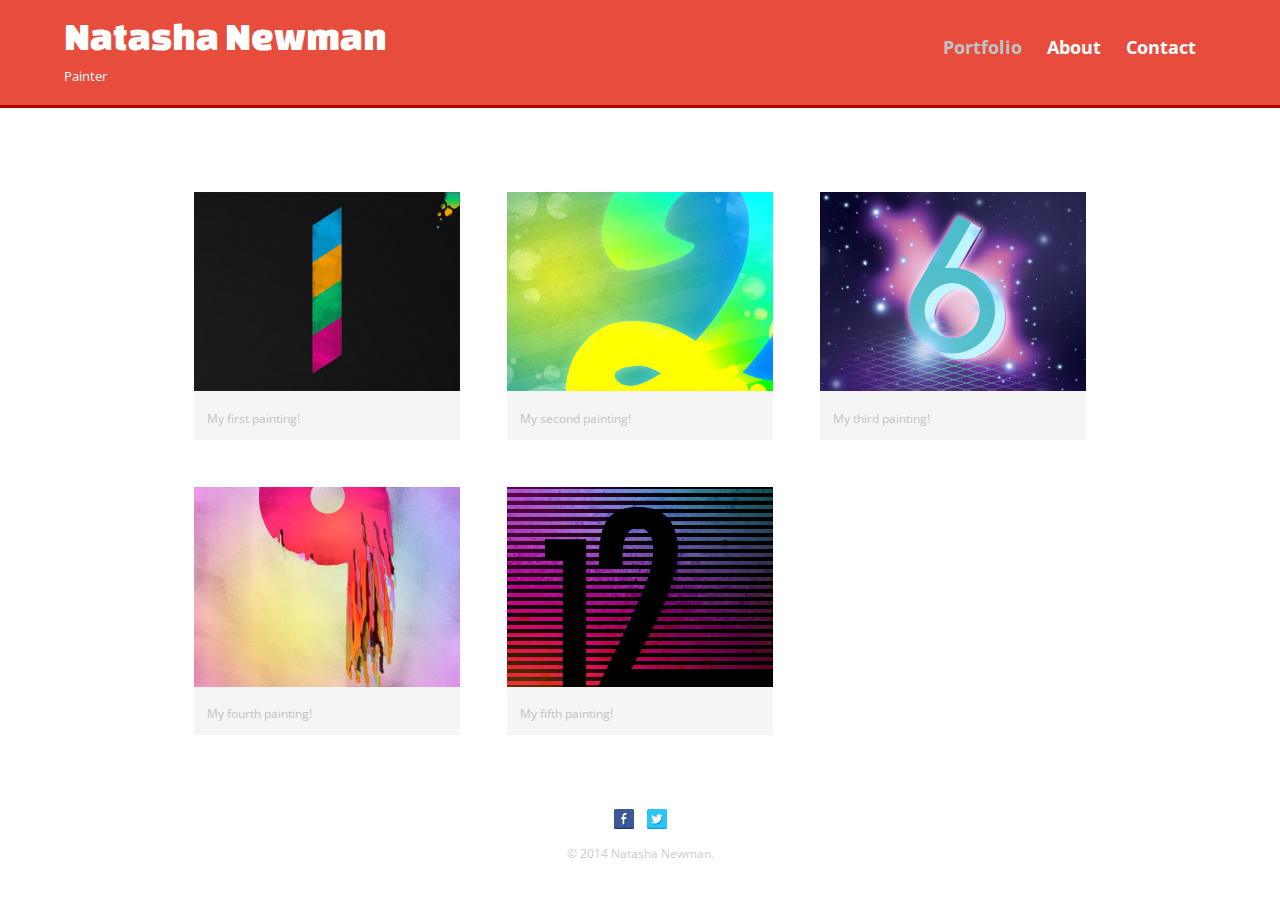
<file: index.html>
<!DOCTYPE html>
	<html>
		<head>
			<meta charset="utf-8">
			<title>Natasha Newman | Painter</title>
			<link rel='stylesheet' href='css/normalize.css'>
			<link href='http://fonts.googleapis.com/css?family=Open+Sans:700,400|Changa+One' rel='stylesheet' type='text/css'>
			<link rel='stylesheet' href='css/main.css'>
			<link rel='stylesheet' href='css/responsive.css'>
			<meta name='viewport' content='width=device-width, initial-scale=1.0'>
		</head>
		<body>
			<header>
				<a href="index.html" id='logo'>
					<h1> Natasha Newman</h1>
					<h2> Painter </h2>
				</a>
				<nav>
					<ul>
					<li><a href="index.html" class='selected'>Portfolio</a></li>	
					<li><a href="about.html">About</a></li>
					<li><a href="contact.html">Contact</a></li>
					</ul>
				</nav>
			</header>
			<div id="wrapper">
				<section>
					<ul id='gallery'>
						<li>
							<a href ="img/numbers-01.jpg">
								<img src="img/numbers-01.jpg" alt =''>	
								<p> My first painting! </p>
							</a>
						</li>
							<li>
							<a href ="img/numbers-02.jpg">
								<img src="img/numbers-02.jpg" alt =''>	
								<p> My second painting! </p>
							</a>
						</li>
							<li>
							<a href ="img/numbers-06.jpg">
								<img src="img/numbers-06.jpg" alt =''>	
								<p> My third painting! </p>
							</a>
						</li>
							<li>
							<a href ="img/numbers-09.jpg">
								<img src="img/numbers-09.jpg" alt =''>	
								<p> My fourth painting! </p>
							</a>
						</li>
							<li>
							<a href ="img/numbers-12.jpg">
								<img src="img/numbers-12.jpg" alt =''>	
								<p> My fifth painting! </p>
							</a>
						</li>
					</ul>
				</section>
				<footer>
					<a href="http://facebook.com/natashanewman"><img src="icons/facebook.png" alt="Facebook Logo" class='social-icon'></a>
					<a href="http://twitter.com/natashanewman"><img src="icons/twitter.png" alt="Twitter Logo" Class='social-icon'></a>
					<p>&copy; 2014 Natasha Newman.</p>
				</footer>
			</div>
		</body>
	</html>
</file>
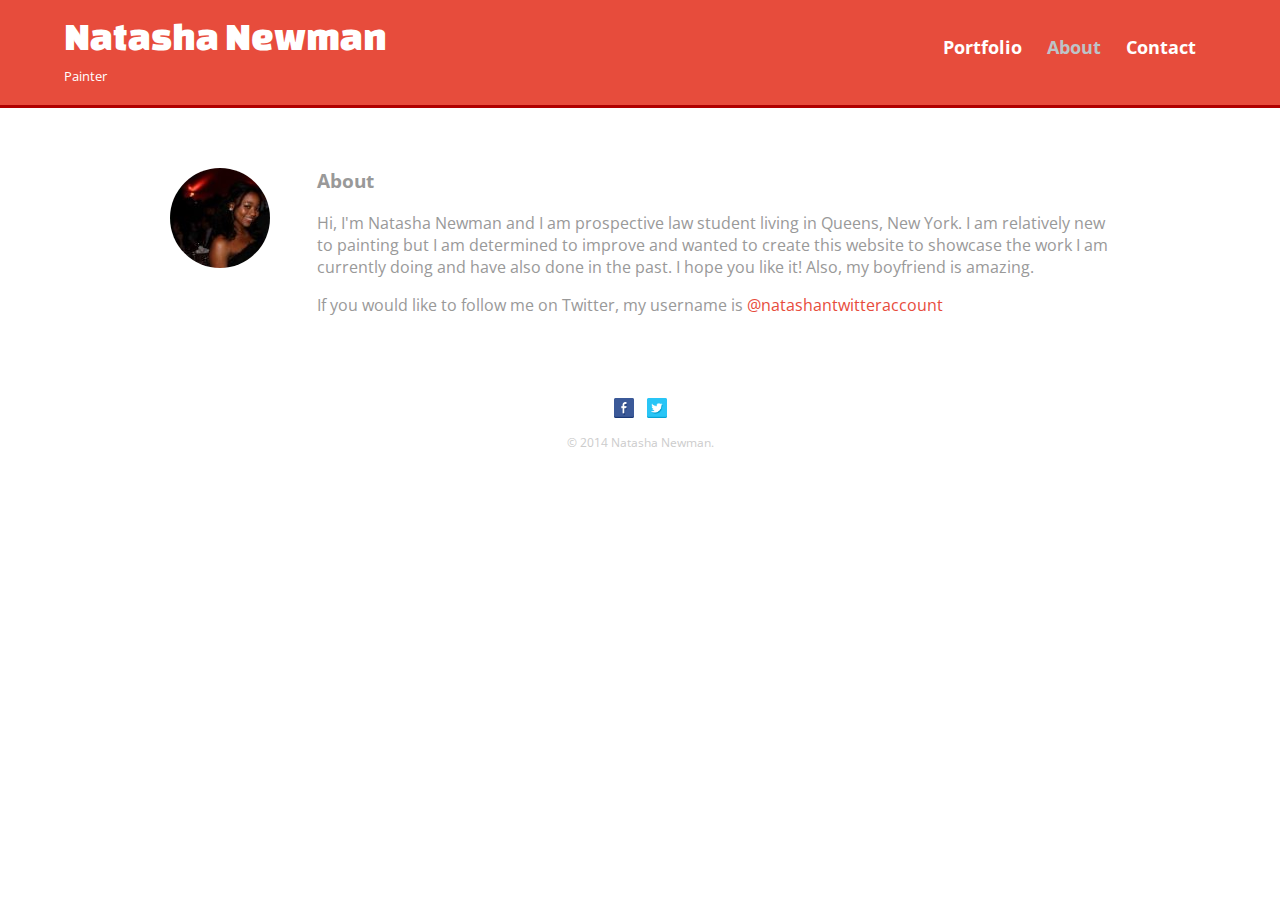
<file: about.html>
<!DOCTYPE html>
	<html>
		<head>
			<meta charset="utf-8">
			<title>Natasha Newman | Painter</title>
			<link rel='stylesheet' href='css/normalize.css'>
			<link href='http://fonts.googleapis.com/css?family=Open+Sans:700,400|Changa+One' rel='stylesheet' type='text/css'>
			<link rel='stylesheet' href='css/main.css'>
			<link rel='stylesheet' href='css/responsive.css'>
			<meta name='viewport' content='width=device-width, initial-scale=1.0'>
		</head>
		<body>
			<header>
				<a href="index.html" id='logo'>
					<h1> Natasha Newman</h1>
					<h2> Painter </h2>
				</a>
				<nav>
					<ul>
					<li><a href="index.html" >Portfolio</a></li>	
					<li><a href="about.html" class='selected'>About</a></li>
					<li><a href="contact.html">Contact</a></li>
					</ul>
				</nav>
			</header>
			<div id="wrapper">
				<section>
					<img src="img/natasha-profile.jpg" alt='photograph of Natasha Newman' class='profile-photo'>
					<h3>About</h3>
					<p>Hi, I'm Natasha Newman and I am prospective law student living in Queens, New York.  I am relatively new to painting but I am determined to improve and wanted to create this website to showcase the work I am currently doing and have also done in the past.  I hope you like it!  Also, my boyfriend is amazing.</p>
					<p>If you would like to follow me on Twitter, my username is <a href='twitter.com/natashatwitter'>@natashantwitteraccount</p>
				</section>
				<footer>
					<a href="http://facebook.com/natashanewman"><img src="icons/facebook.png" alt="Facebook Logo" class='social-icon'></a>
					<a href="http://twitter.com/natashanewman"><img src="icons/twitter.png" alt="Twitter Logo" Class='social-icon'></a>
					<p>&copy; 2014 Natasha Newman.</p>
				</footer>
			</div>
		</body>
	</html>
</file>
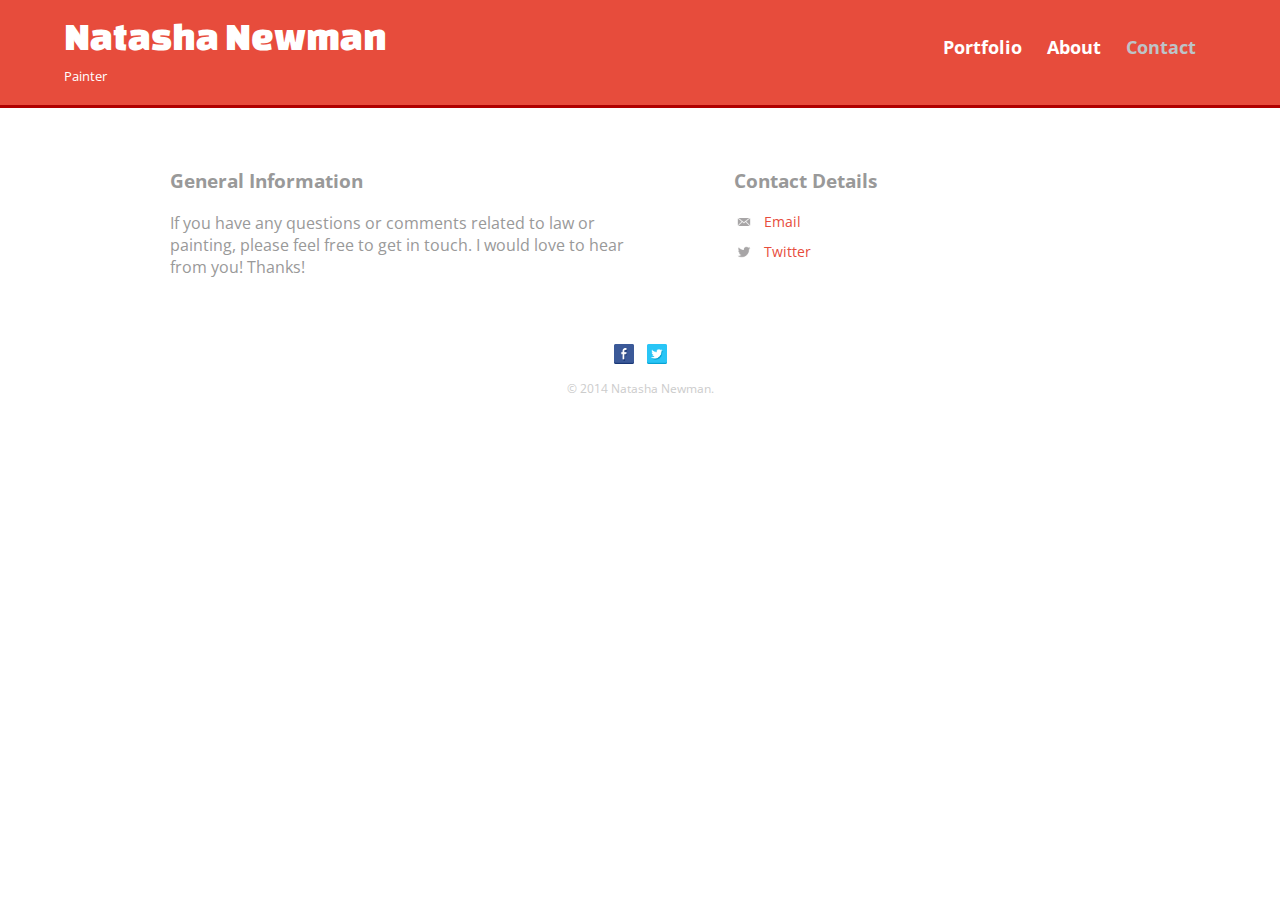
<file: contact.html>
<!DOCTYPE html>
	<html>
		<head>
			<meta charset="utf-8">
			<title>Natasha Newman | Painter</title>
			<link rel='stylesheet' href='css/normalize.css'>
			<link href='http://fonts.googleapis.com/css?family=Open+Sans:700,400|Changa+One' rel='stylesheet' type='text/css'>
			<link rel='stylesheet' href='css/main.css'>
			<link rel='stylesheet' href='css/responsive.css'>
			<meta name='viewport' content='width=device-width, initial-scale=1.0'>
		</head>
		<body>
			<header>
				<a href="index.html" id='logo'>
					<h1> Natasha Newman</h1>
					<h2> Painter </h2>
				</a>
				<nav>
					<ul>
					<li><a href="index.html" >Portfolio</a></li>	
					<li><a href="about.html" >About</a></li>
					<li><a href="contact.html" class='selected'>Contact</a></li>
					</ul>
				</nav>
			</header>
			<div id="wrapper">
				<section id='primary'>
					<h3>General Information</h3>
					<p>If you have any questions or comments related to law or painting, please feel free to get in touch.  I would love to hear from you! Thanks!</p>
				</section>
				<section id ='secondary'>
					<h3>Contact Details</h3>
						<ul class='contact-info'>
							<li class="email"><a href='http://gmail.com/natashanewman27@gmail.com'>Email</a></li>	
							<li class="twitter"><a href='http://twitter.com/intent/tweet?screen_name=natashatwitter'>Twitter</a></li>
						</ul>
				</section>
				<footer>
					<a href="http://facebook.com/natashanewman"><img src="icons/facebook.png" alt="Facebook Logo" class='social-icon'></a>
					<a href="http://twitter.com/natashanewman"><img src="icons/twitter.png" alt="Twitter Logo" Class='social-icon'></a>
					<p>&copy; 2014 Natasha Newman.</p>
				</footer>
			</div>
		</body>
	</html>
</file>
<file: css/main.css>
/**************************************
GENERAL
**************************************/
body {
	font-family: 'Open Sans', sans-serif;
}

a {
	text-decoration: none;
}

#wrapper {
	max-width: 940px;
	margin: 0 auto;
	padding: 0 5%;
}

img {
	max-width: 100%;
}

h3 {
	margin: 0 0 1em 0;

}


/**************************************
HEADER
**************************************/

header {
	float: left;
	margin: 0 0 30px 0;
	padding: 5px 0 0 0;
	width: 100%;
	border-bottom: 3px solid #B00000;
}

#logo {
	text-align: center;
	margin: 0;
}

h1 {
	font-family: 'Changa One', cursive;
	margin: 15px 0;
	font-size: 1.75em;
	font-weight: normal;
	line-height: 0.8em;
}

h2 {
	font-size: 1em;
	margin: -5px, 0 0;
	font-weight: normal;
}

/**************************************
NAVIGATION
**************************************/

nav {
	text-align: center;
	padding: 10px 0;
	margin: 20px 0 0;
	font-weight: 700;
}

nav ul {
	list-style: none;
	margin: 0 10px;
	padding: 0;
}

nav li {
	display: inline-block;
}

nav a {
	font-weight: 700;
	padding: 15px 10px;
}

/**************************************
FOOTER
**************************************/

footer {
	font-size: 0.75em;
	text-align: center;
	padding-top: 50px;
	color: #ccc;
	clear: both;
}

.social-icon {
	width: 20px;
	height: 20px;
	margin: 0 5px;
}

/**************************************
PAGE:PORTFOLIO
**************************************/

header {
	float: left;
}

#gallery {
	margin: 0;
	padding: 0;
	list-style: none;	
}

#gallery li {
	float: left;
	width: 45%;
	margin: 2.5%;
	background-color: #f5f5f5;
	color: #bdc3c7;
	height: 50%;
}

#gallery li a p {
	margin: 0;
	padding: 5%;
	font-size: 0.75em;
	color: #bdc3c7;
}

/**************************************
PAGE: ABOUT
**************************************/

.profile-photo {
	display: block;
	max-width: 150px;
	margin: 0 auto 30px;
	border-radius: 100%;
}


/**************************************
PAGE: CONTACT
**************************************/

.contact-info {
	list-style: none;
	padding: 0;
	margin: 0;
	font-size: 0.9em;
}

.contact-info a {
	display: block;
	min-height: 20px;
	background-repeat: no-repeat;
	background-size: 20px 20px;
	padding: 0 0 0 30px;
	margin: 0 0 10px;
}

.contact-info li.email a {
	background-image: url('../img/mail.png');
}

.contact-info li.twitter a {
	background-image: url('../img/twitter.png');
}

/**************************************
COLORS
**************************************/

body {
	background-color: #fff;
	color: #999;
}

header {
	background: #e74c3c;
}

h1, h2 {
	color: #fff;
}

nav {
	background: #c0392b;
}

nav a, nav a:visited {
	color: #fff;
}

nav a.selected, nav a:hover {
	color: #bdc3c7  ;
}

a {
	color: #e74c3c;
}
</file>
<file: css/responsive.css>
@media screen and (min-width: 480px) {



	/**************************************
	TWO COLUMN LAYOUT
	**************************************/

	#primary {
		width: 50%;
		float: left;
	}

	#secondary {
		width: 40%;
		float: right;
	}

	/**************************************
	PAGE: PORTFOLIO
	**************************************/

	#gallery li {
		width: 28.3333%;
	}

	#gallery li:nth-child(4n) {
		clear: left
	}


	/**************************************
	PAGE: ABOUT
	**************************************/

	.profile-photo {
		float: left;
		margin: 0 5% 80px 0;
	}

}

@media screen and (min-width: 660px) {

	/**************************************
	HEADER
	**************************************/

	nav	{
		background: none;
		float: right;
		font-size: 1.125em;
		margin-right: 5%;
		text-align: right;
		width: 45%;
	}	

	#logo {
		float: left;
		margin-left: 5%;
		text-align: left;width: 45%;
	}

	h1 {
		font-size: 2.5em;
	}

	h2 {
		font-size: 0.825em;
		margin-bottom: 20px;
	}

	header {
		border-bottom: 3px solid #B00000;
		margin-bottom: 60px;
	}



}
</file>
